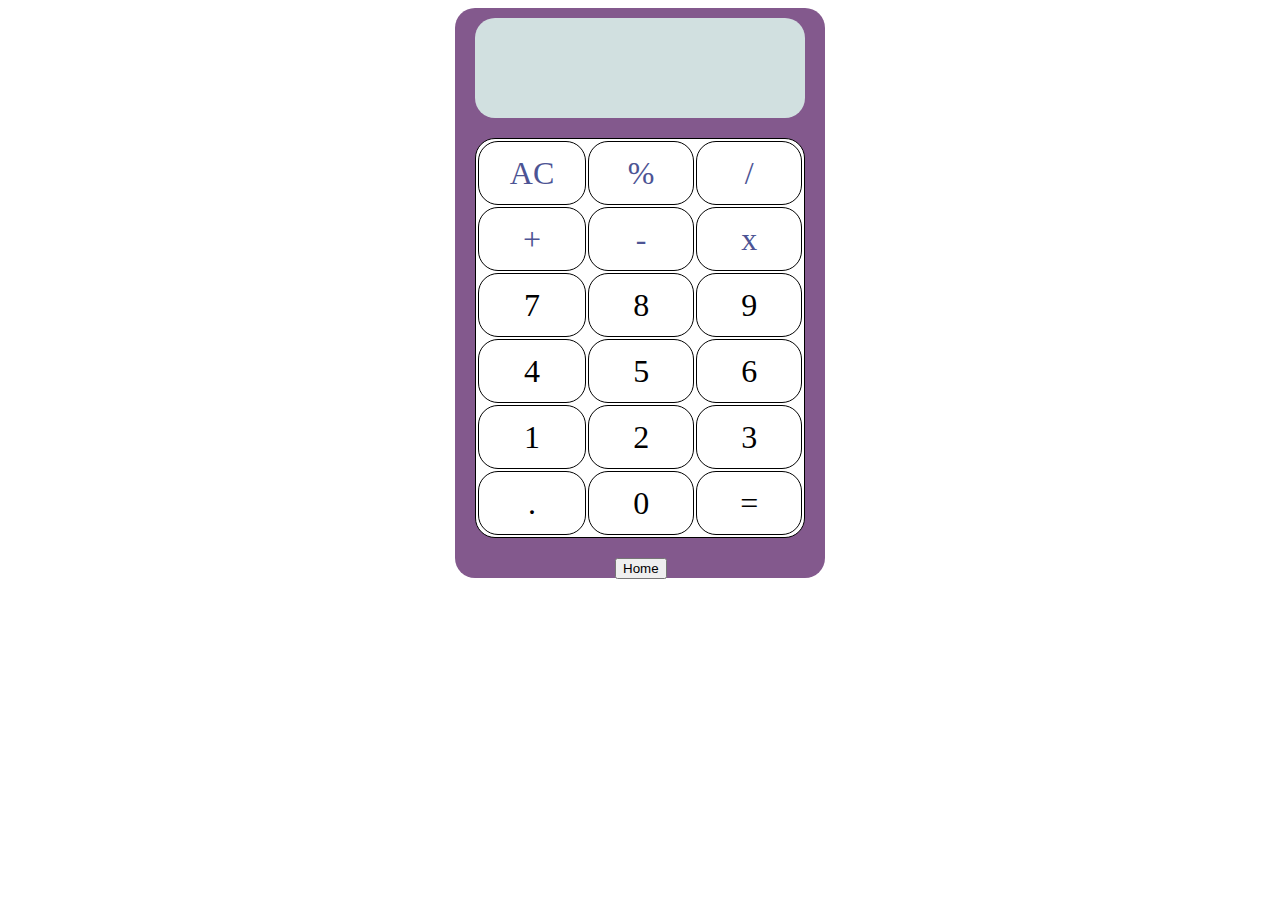
<file: calc.html>
<!DOCTYPE html>
<html lang="en">
<head>
    <meta charset="UTF-8">
    <title>Calculator</title>
    <link rel="stylesheet" href="calcStyle.css">
    <script src="calcScript.js"></script>
</head>
<body>
	<div class="center">
		<header id="screen"></header>
		<table>
		
      		<tbody>
				<tr class="orange">
					<td onclick="clearScr()">AC</td>
          			<td onclick="sendNum('*0.01')">%</td>
          			<td onclick="sendNum('/')">/</td>
				</tr>
				<tr class="orange">
					<td onclick="sendNum('+')">+</td>
					<td onclick="sendNum('-')">-</td>
					<td onclick="sendNum('*')">x</td>
				</tr>
				<tr>
			    	<td onclick="sendNum('7')">7</td>
			    	<td onclick="sendNum('8')">8</td>
			    	<td onclick="sendNum('9')">9</td>
				</tr>
				<tr>
					<td onclick="sendNum('4')">4</td>
					<td onclick="sendNum('5')">5</td>
					<td onclick="sendNum('6')">6</td>
				</tr>
				<tr>
      				<td onclick="sendNum('1')">1</td>
					<td onclick="sendNum('2')">2</td>
					<td onclick="sendNum('3')">3</td>
				</tr>
				<tr>
      				<td onclick="sendNum('.')">.</td>
					<td onclick="sendNum('0')">0</td>
					<td onclick="equalTo()">=</td>
				</tr>	
			</tbody>
		</table>
		
		<button onclick="location.href = 'index.html'" id="btns" class="btns" >Home</button>
	</div>
</body>
</html>
</file>
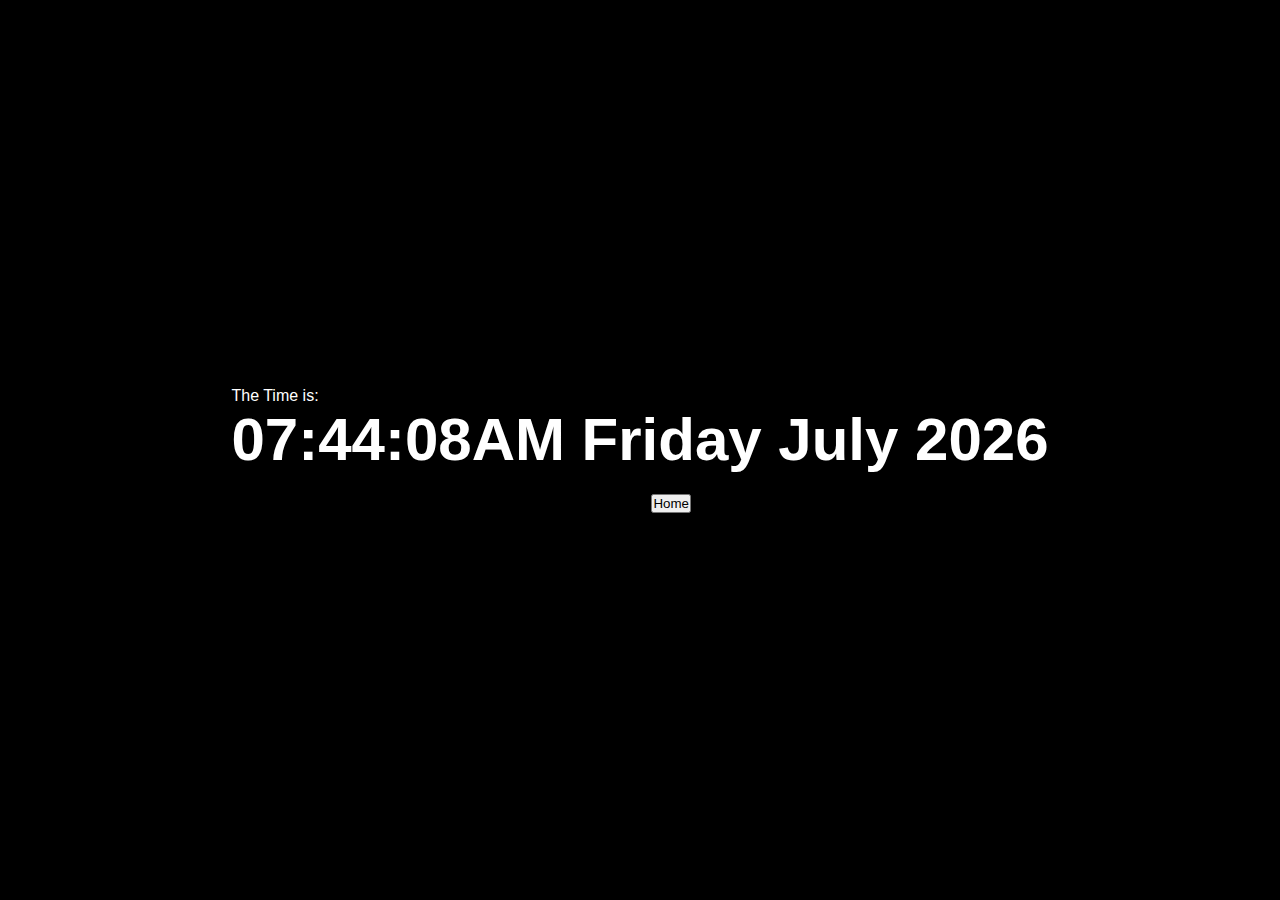
<file: clock.html>
<html lang="en">
   <head>
      <meta charset="UTF-8">
      <meta http-equiv="X-UA-Compatible" content="IE=edge">
      <meta name="viewport" content="width=device-width, initial-scale=1.0">
      <title>Clock</title>
      <link rel="stylesheet" href="clockStyle.css">
   </head>
   <body>
      <div class="center">
      <div>
         <div style="color: white;">The Time is: </div>
         <div id="Clock" class="glow">00:00:00</div>

         <button onclick="location.href = 'index.html'" id="btns" class="btns" >Home</button>
      </div>
   </div>
      <script src= clockScript.js></script>
   </body>
</html>
</file>
<file: calcStyle.css>
div{
	background-color: #83598d;
	margin: 50px;
	width: 350px;
	height: 550px;
	margin: 0 auto;			/* horizontally centreing an element */
	border-radius: 20px;
	padding: 10px;
}

header{
	background-color: #d1e0e0;
	width: 330px;
	height: 100px;
	border-radius: 20px;
	margin: 0 auto;	
	font-size: xx-large;
	color: #000000;
	text-align: center;

}

table{
	background-color: #FFFFFF;
	margin: 0 auto;
	margin-top: 20px;
	margin-right: 10px;
	margin-left: 10px;
	border-radius: 20px;
	border: 1px solid black;
}

td{
	width: 110px;
	height: 60px;
	text-align: center;
	font-size: xx-large;
	border-radius: 20px;
	border: 1px solid black;

}

.orange{
	color: #4d5494;
}

td:active{
	background-color: #e0e0d1;
	border-radius: 20px;
}
.center .btns button{
	height: 155px;
	width: 170px;
	border-radius: 5px;
	border: none;
	margin: 0 10px;
	border: 2px solid white;
	font-size: 60px;
	font-weight: 500;
	padding: 0 10px;
	cursor: pointer;
	outline: none;
	transition: all 0.3s ease;
  }
  .center .btns button:first-child{
	color: #fff;
	background: none;
  }
  .btns button:first-child:hover{
	background: white;
	color: black;
  }
  .center .btns button:last-child{
	background: white;
	color: black;
  }
  .center .btns{
	   margin-top: 20px;
	   margin-left: 150px;
	 }
</file>
<file: clockStyle.css>
*{
  padding: 0;
  margin: 0;
  box-sizing: border-box;
  font-family: Arial, Helvetica, sans-serif;
}
body {
     display: flex;
     align-items: center;
     justify-content: center;
     height: 100vh;
     background: #000;
     padding: 0;
     margin: 0;
     box-sizing: border-box;
     font-family: 'IBM Plex Sans', sans-serif;
}
.glow {
     font-size: 60px;
     color: #fff;
     font-weight: bold;
     
}
.center .btns button{
  height: 155px;
  width: 170px;
  border-radius: 5px;
  border: none;
  margin: 0 10px;
  border: 2px solid white;
  font-size: 60px;
  font-weight: 500;
  padding: 0 10px;
  cursor: pointer;
  outline: none;
  transition: all 0.3s ease;
}
.center .btns button:first-child{
  color: #fff;
  background: none;
}
.btns button:first-child:hover{
  background: white;
  color: black;
}
.center .btns button:last-child{
  background: white;
  color: black;
}
.center .btns{
     margin-top: 20px;
     margin-left: 420px;
   }
</file>
